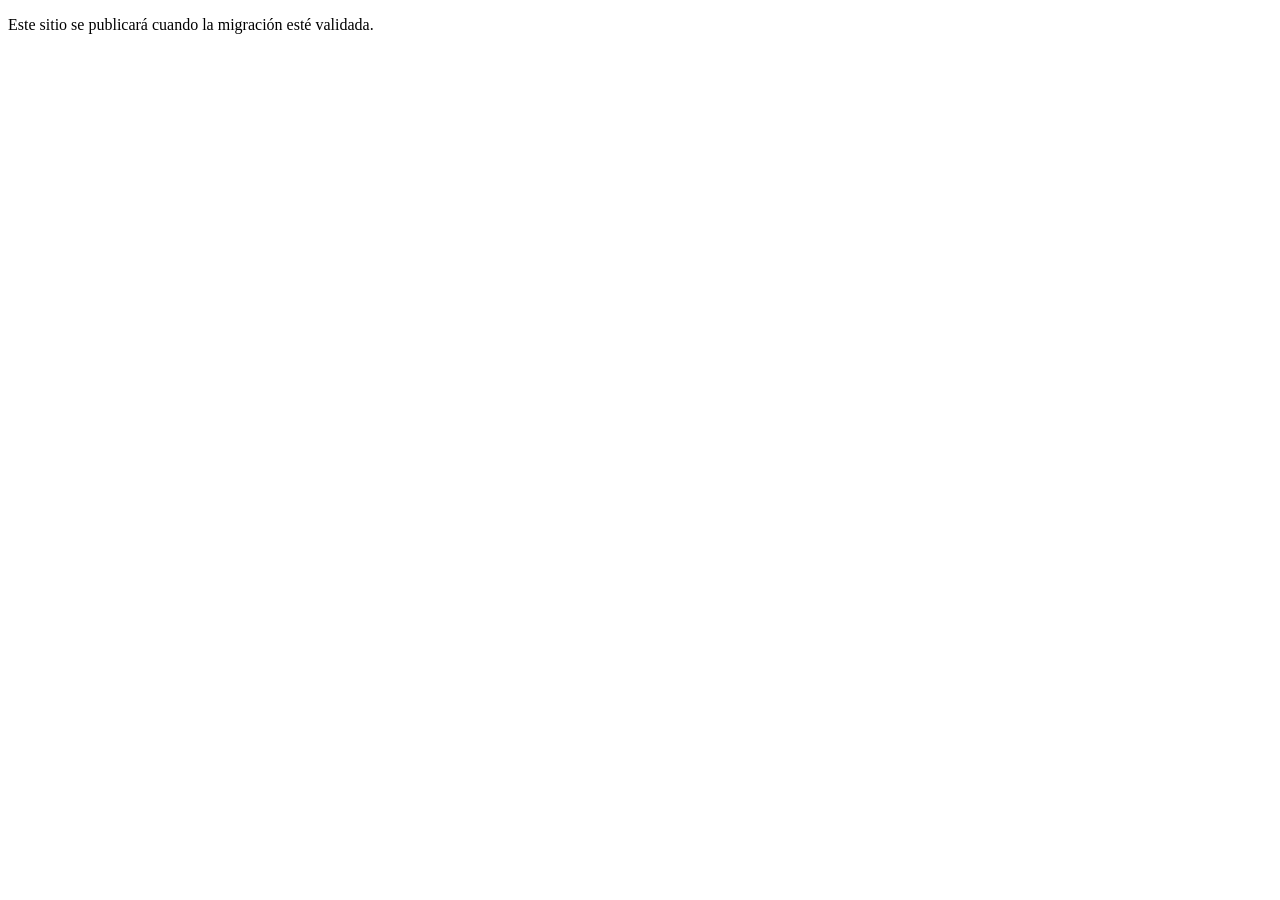
<file: cloudflare/pages-bridge/index.html>
<!doctype html><html lang="es"><meta charset="utf-8"><meta name="robots" content="noindex,nofollow"><title>Soy Amor Eventos</title><p>Este sitio se publicará cuando la migración esté validada.</p></html>
</file>
